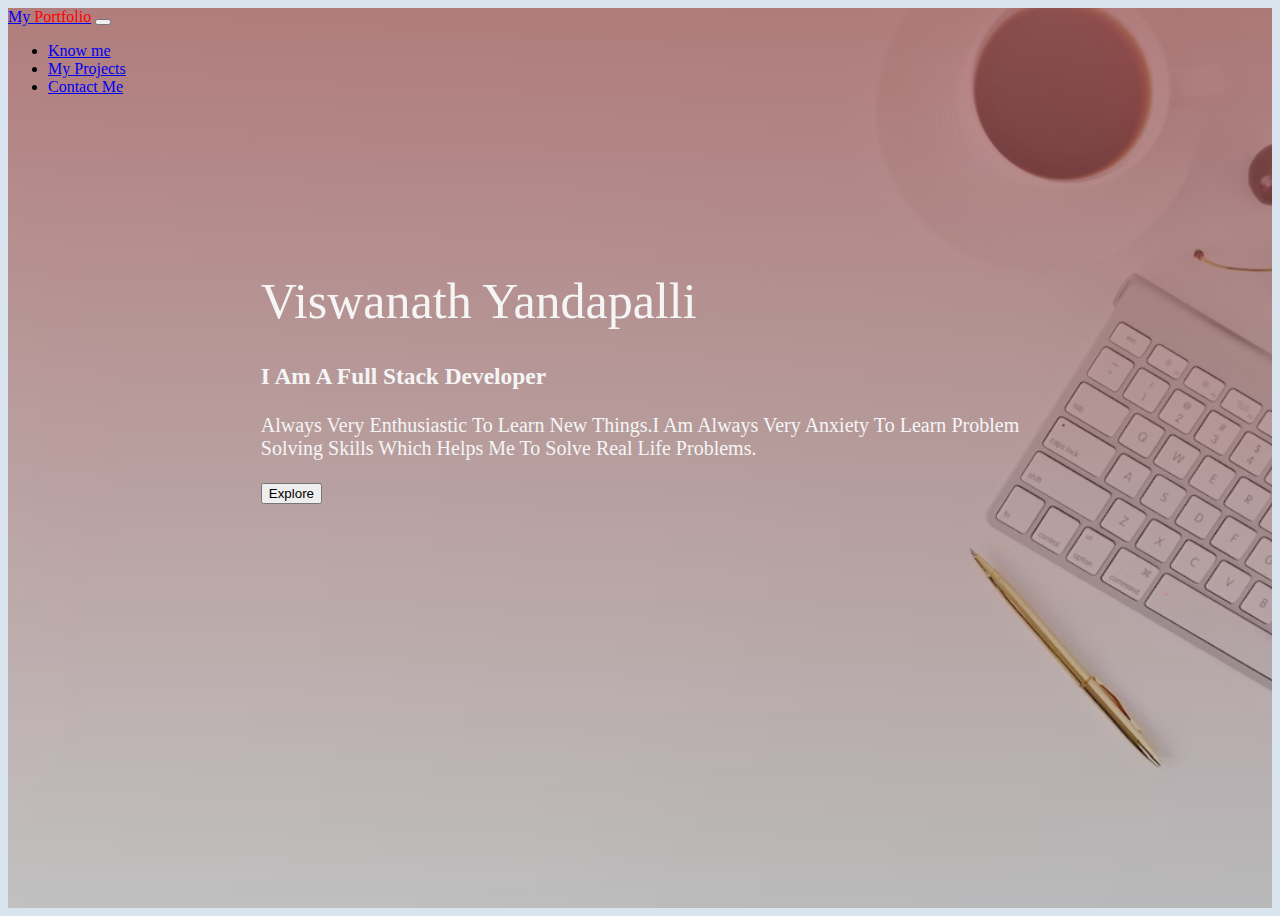
<file: index.html>
<!DOCTYPE html>
<html lang="en">
  <head>
    <!-- Required meta tags -->
    <meta charset="utf-8" />
    <meta name="viewport" content="width=device-width, initial-scale=1" />

    <!-- Bootstrap CSS -->
    <link
      href="https://cdn.jsdelivr.net/npm/bootstrap@5.0.2/dist/css/bootstrap.min.css"
      rel="stylesheet"
      integrity="sha384-EVSTQN3/azprG1Anm3QDgpJLIm9Nao0Yz1ztcQTwFspd3yD65VohhpuuCOmLASjC"
      crossorigin="anonymous"
    />
    <link href="./styles/style.css" rel="stylesheet" />

    <title>Viswanath Yandapalli</title>
  </head>
  <body>
    <!-- custom cursors  -->

    <section class="Home">
      <nav class="navbar navbar-expand-lg navbar-dark bg-dark">
        <div class="container-fluid">
          <a class="navbar-brand active" href="index.html"
            >My <span style="color: red">Portfolio</span></a
          >
          <button
            class="navbar-toggler"
            type="button"
            data-bs-toggle="collapse"
            data-bs-target="#navbarSupportedContent"
            aria-controls="navbarSupportedContent"
            aria-expanded="false"
            aria-label="Toggle navigation"
          >
            <span class="navbar-toggler-icon"></span>
          </button>
          <div class="collapse navbar-collapse" id="navbarSupportedContent">
            <ul class="navbar-nav me-auto mb-2 mb-lg-0">
              <li class="nav-item">
                <a class="nav-link" aria-current="page" href="about.html"
                  >Know me</a
                >
              </li>
              <li class="nav-item">
                <a class="nav-link" href="projects.html">My Projects</a>
              </li>
              <li class="nav-item">
                <a class="nav-link" href="contact.html">Contact Me</a>
              </li>
            </ul>
          </div>
        </div>
      </nav>
      <div class="intro">
        <h1 class="name">Viswanath Yandapalli</h1>
        <h3 style="font-size: 300">I Am A Full Stack Developer</h3>
        <p>
          Always Very Enthusiastic To Learn New Things.I Am Always Very Anxiety
          To Learn Problem Solving Skills Which Helps Me To Solve Real Life
          Problems.
        </p>
        <button type="button" class="btn btn-info btn-lg">Explore</button>
        <br />
      </div>
    </section>
    <!-- Option 1: Bootstrap Bundle with Popper -->
    <script
      src="https://cdn.jsdelivr.net/npm/bootstrap@5.0.2/dist/js/bootstrap.bundle.min.js"
      integrity="sha384-MrcW6ZMFYlzcLA8Nl+NtUVF0sA7MsXsP1UyJoMp4YLEuNSfAP+JcXn/tWtIaxVXM"
      crossorigin="anonymous"
    ></script>

    <!-- Option 2: Separate Popper and Bootstrap JS -->
    <!--
    <script src="https://cdn.jsdelivr.net/npm/@popperjs/core@2.9.2/dist/umd/popper.min.js" integrity="sha384-IQsoLXl5PILFhosVNubq5LC7Qb9DXgDA9i+tQ8Zj3iwWAwPtgFTxbJ8NT4GN1R8p" crossorigin="anonymous"></script>
    <script src="https://cdn.jsdelivr.net/npm/bootstrap@5.0.2/dist/js/bootstrap.min.js" integrity="sha384-cVKIPhGWiC2Al4u+LWgxfKTRIcfu0JTxR+EQDz/bgldoEyl4H0zUF0QKbrJ0EcQF" crossorigin="anonymous"></script>
    -->
  </body>
</html>
</file>
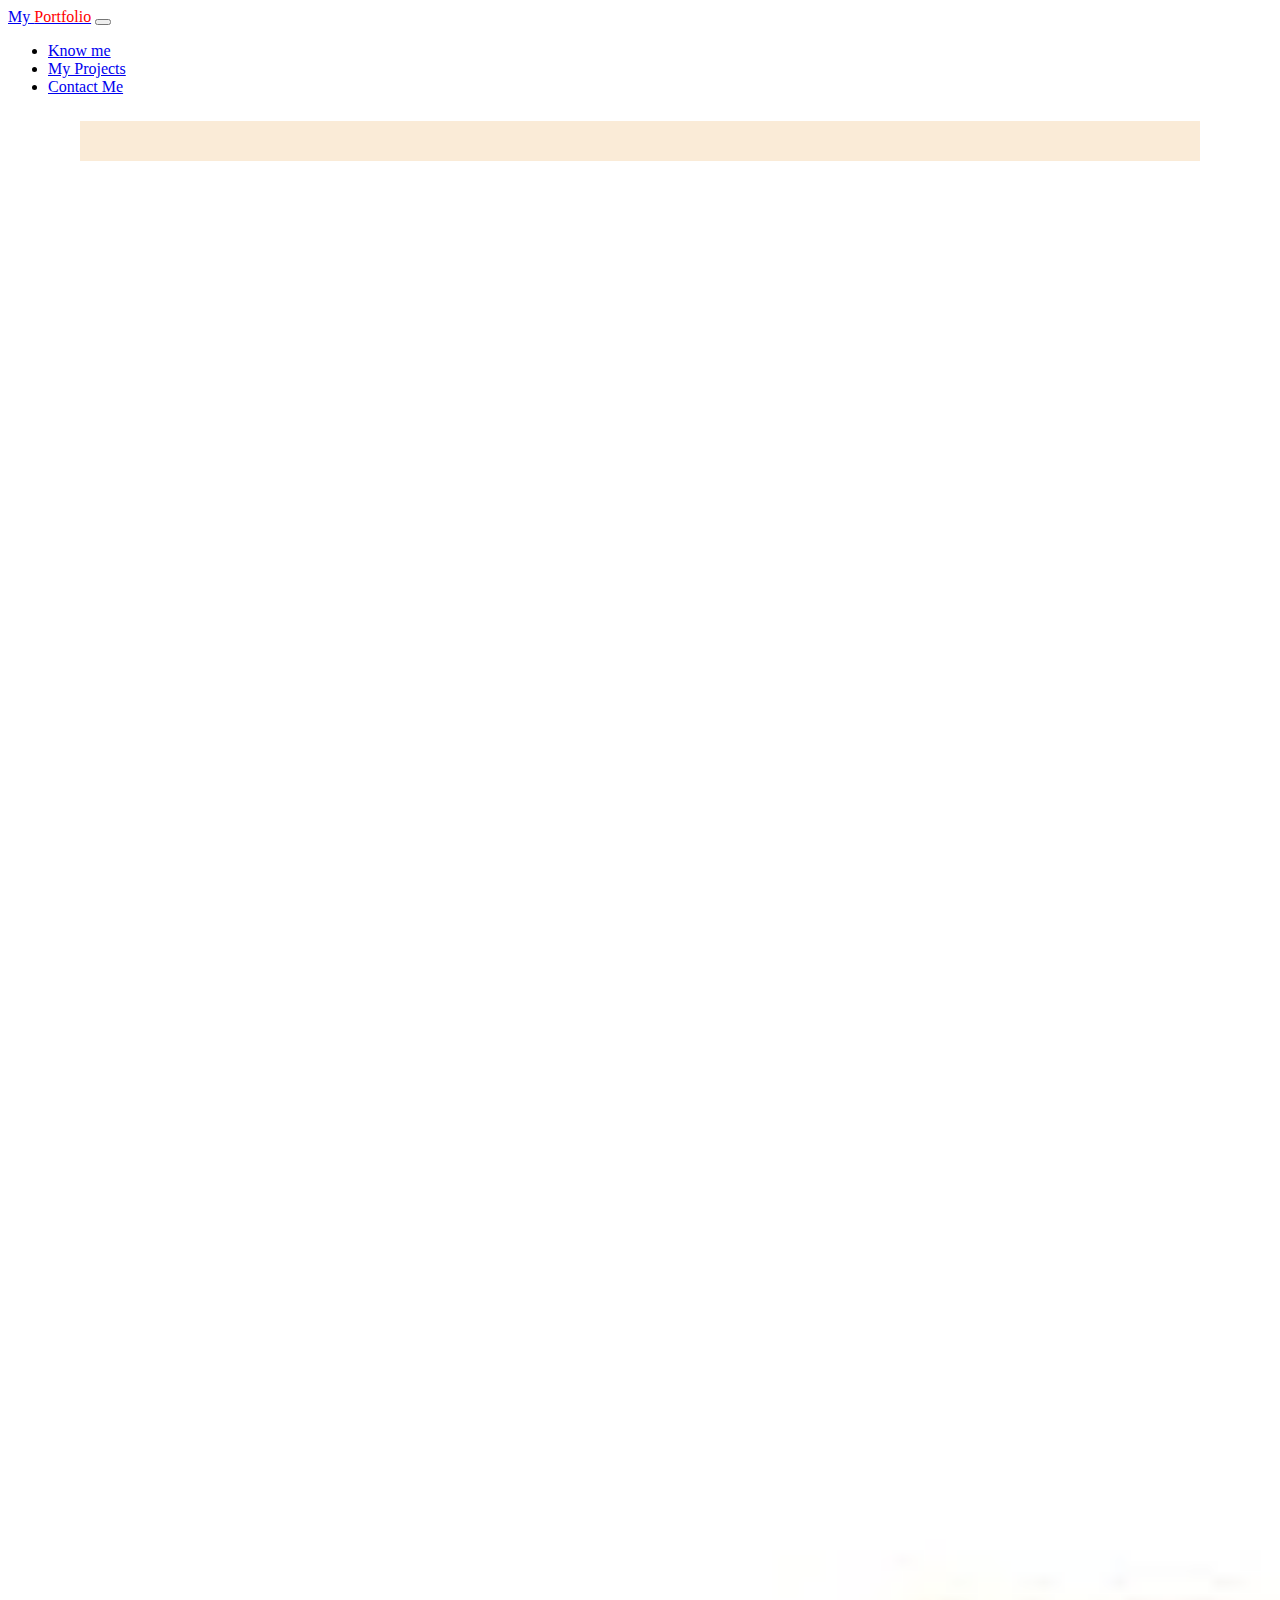
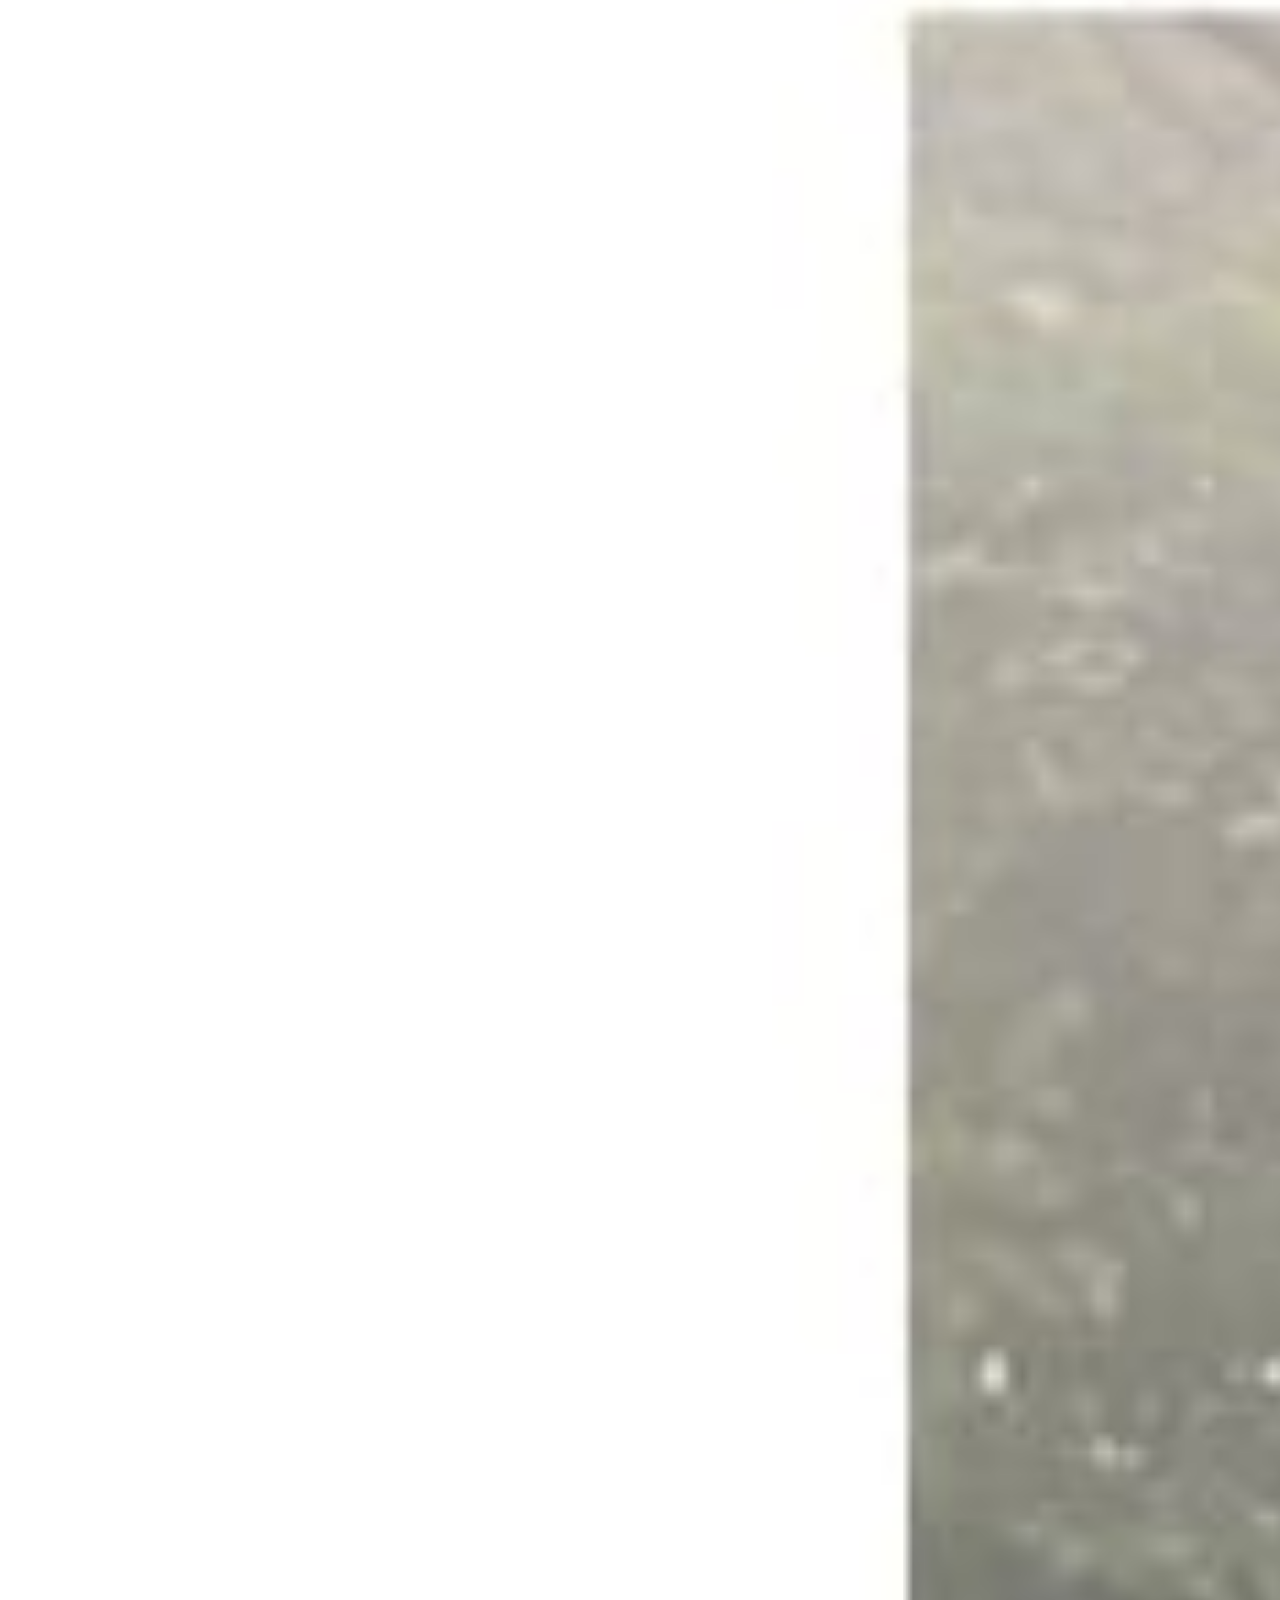
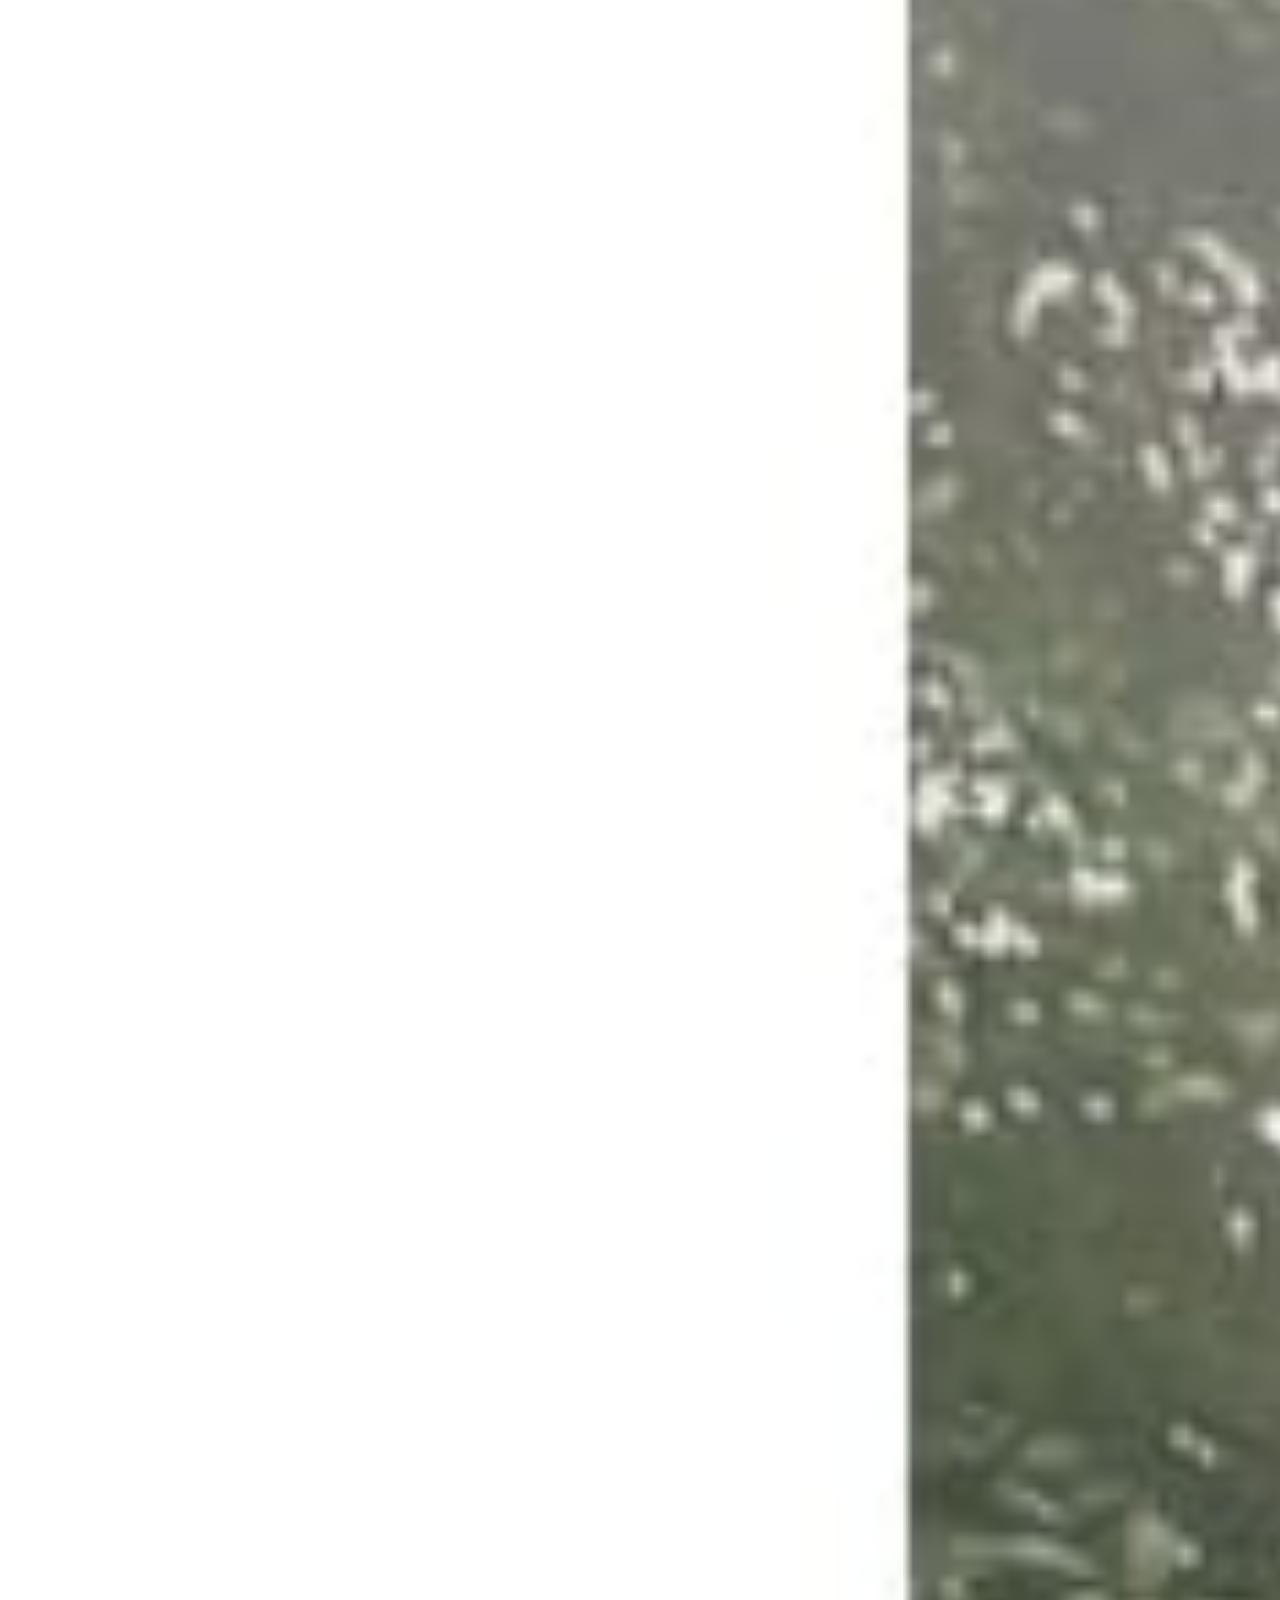
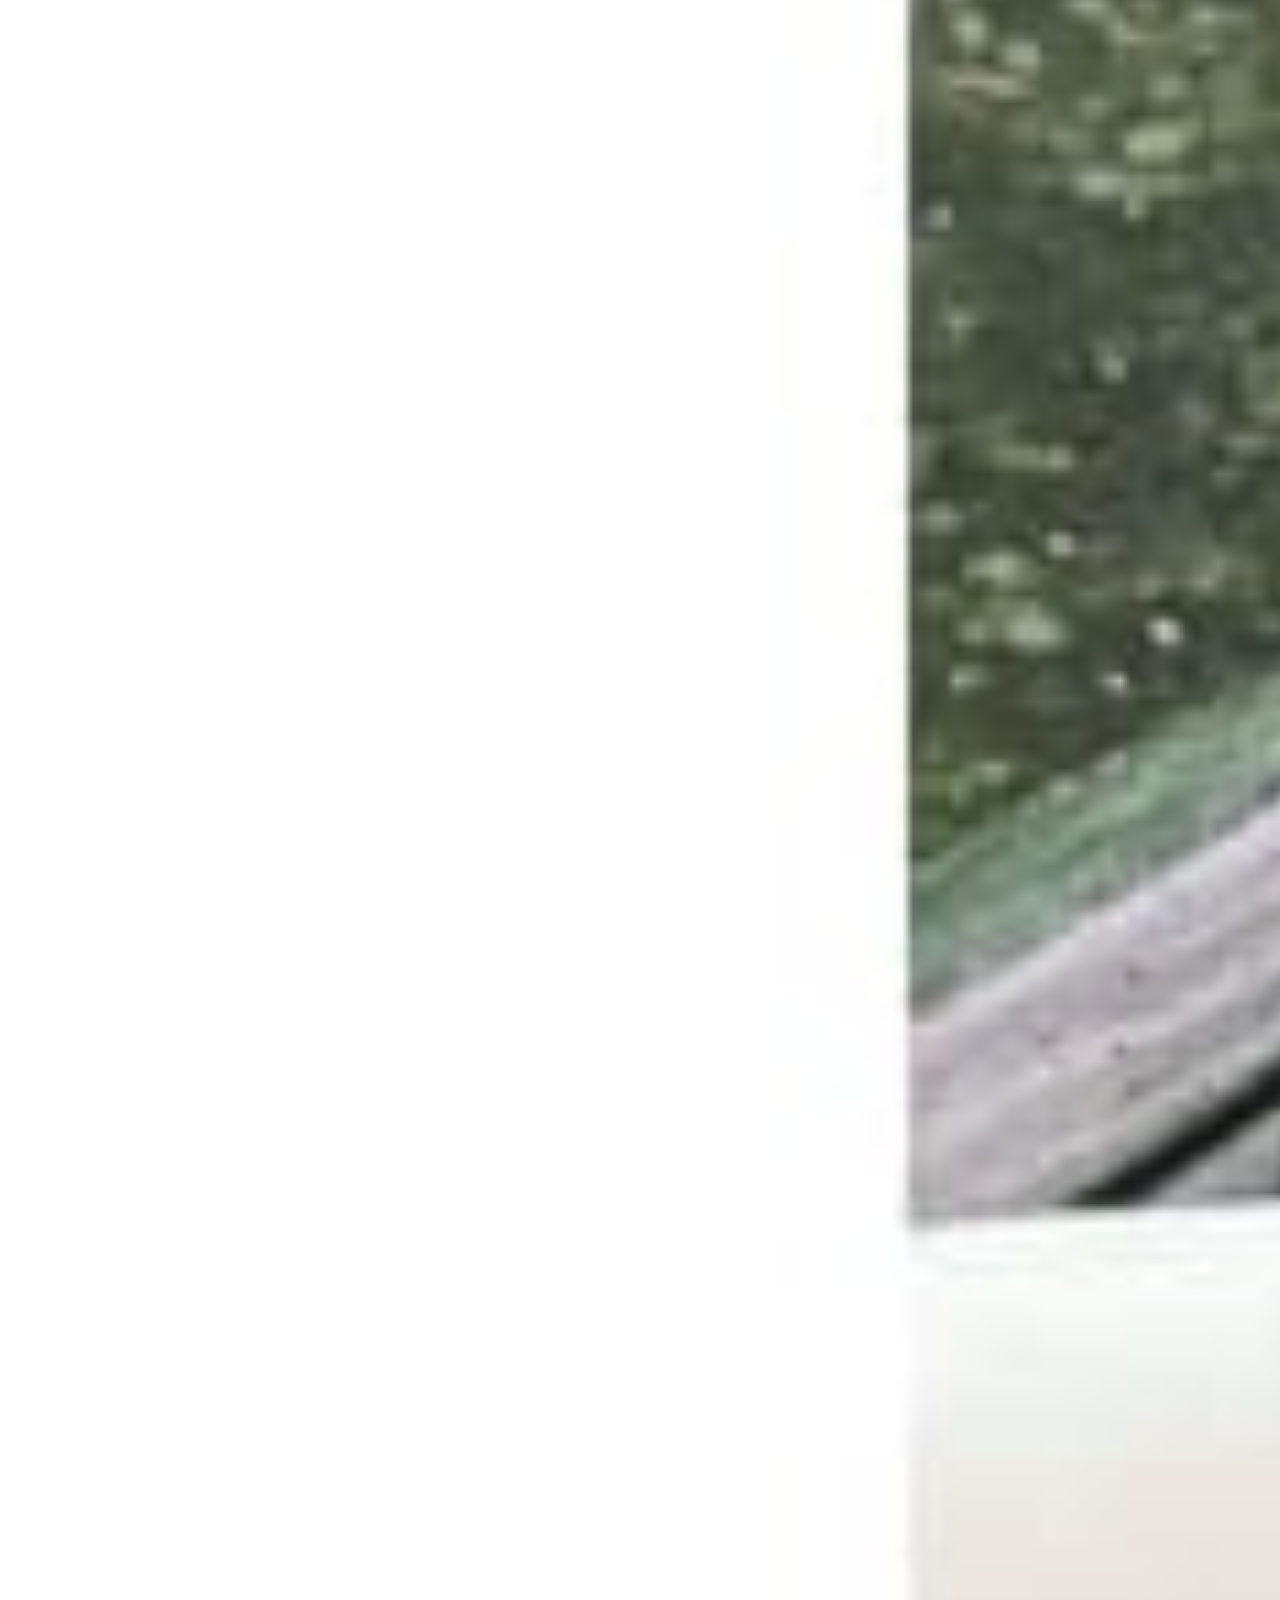
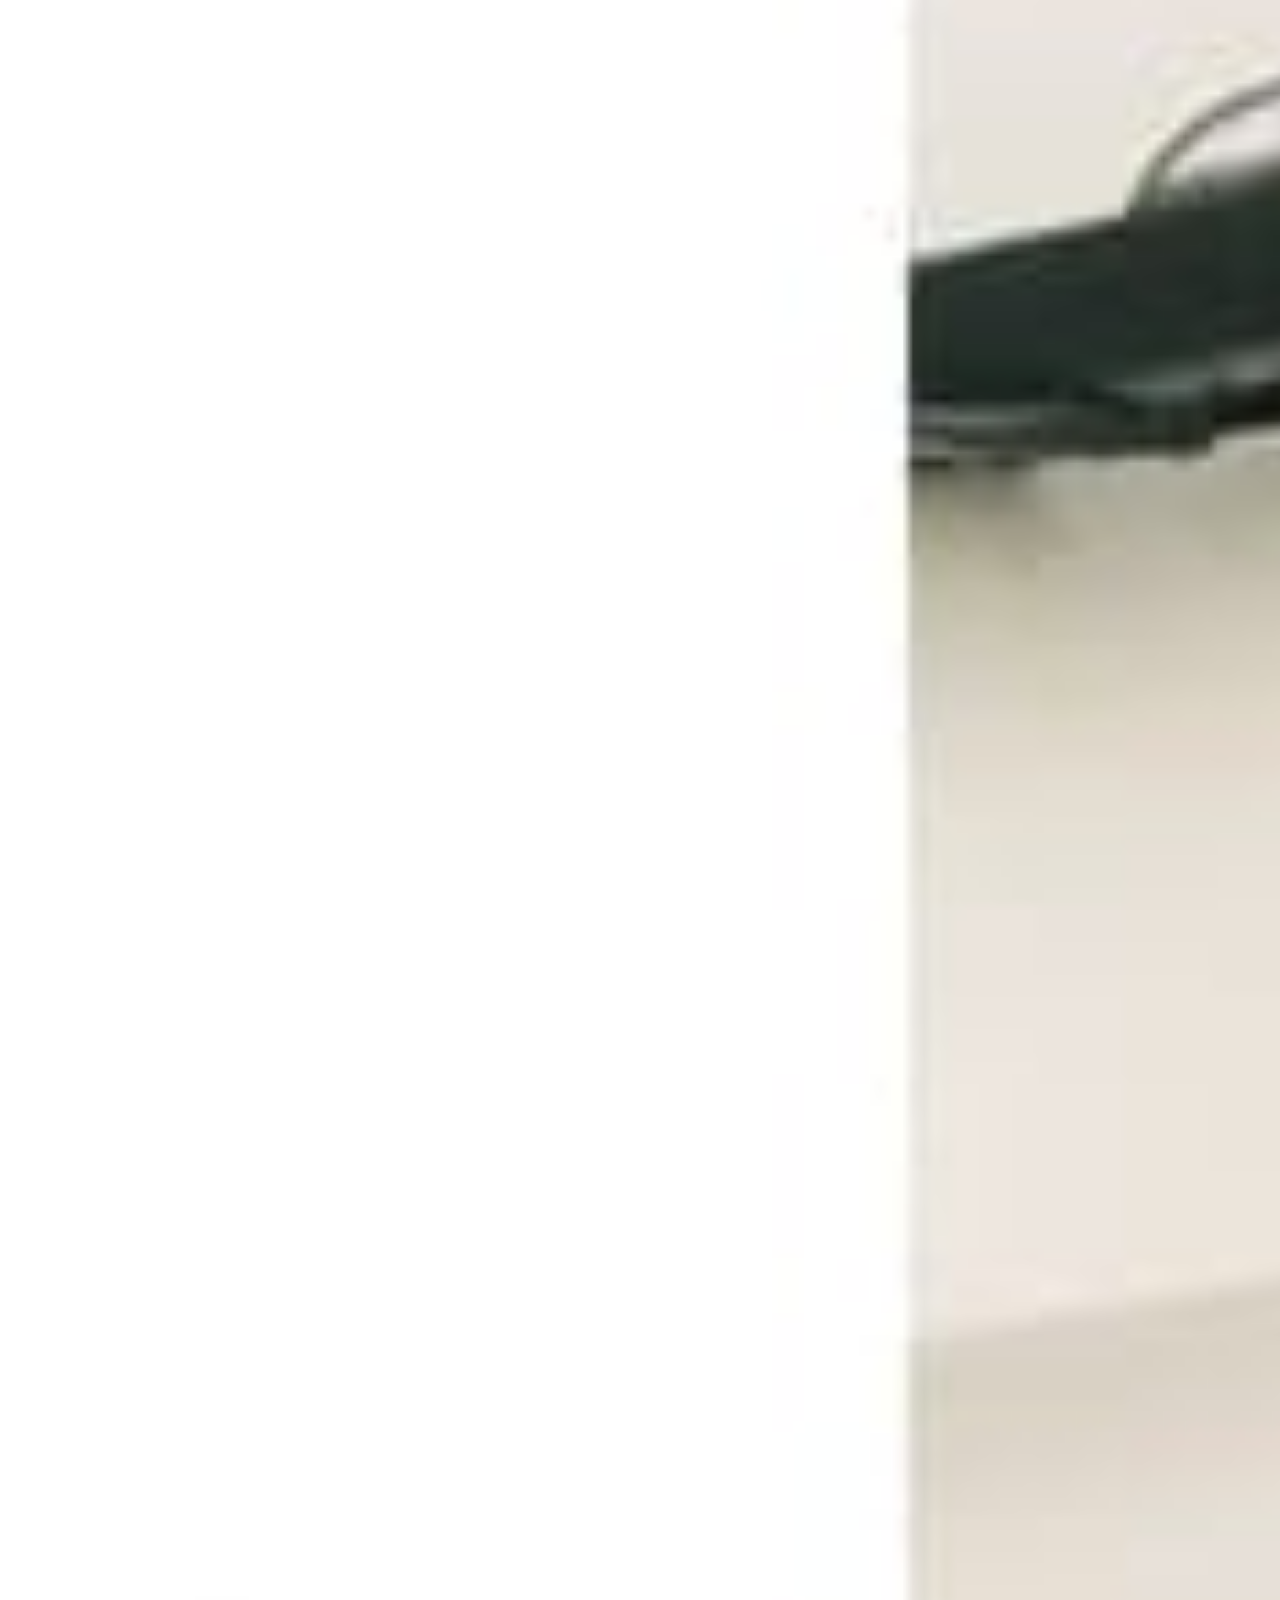
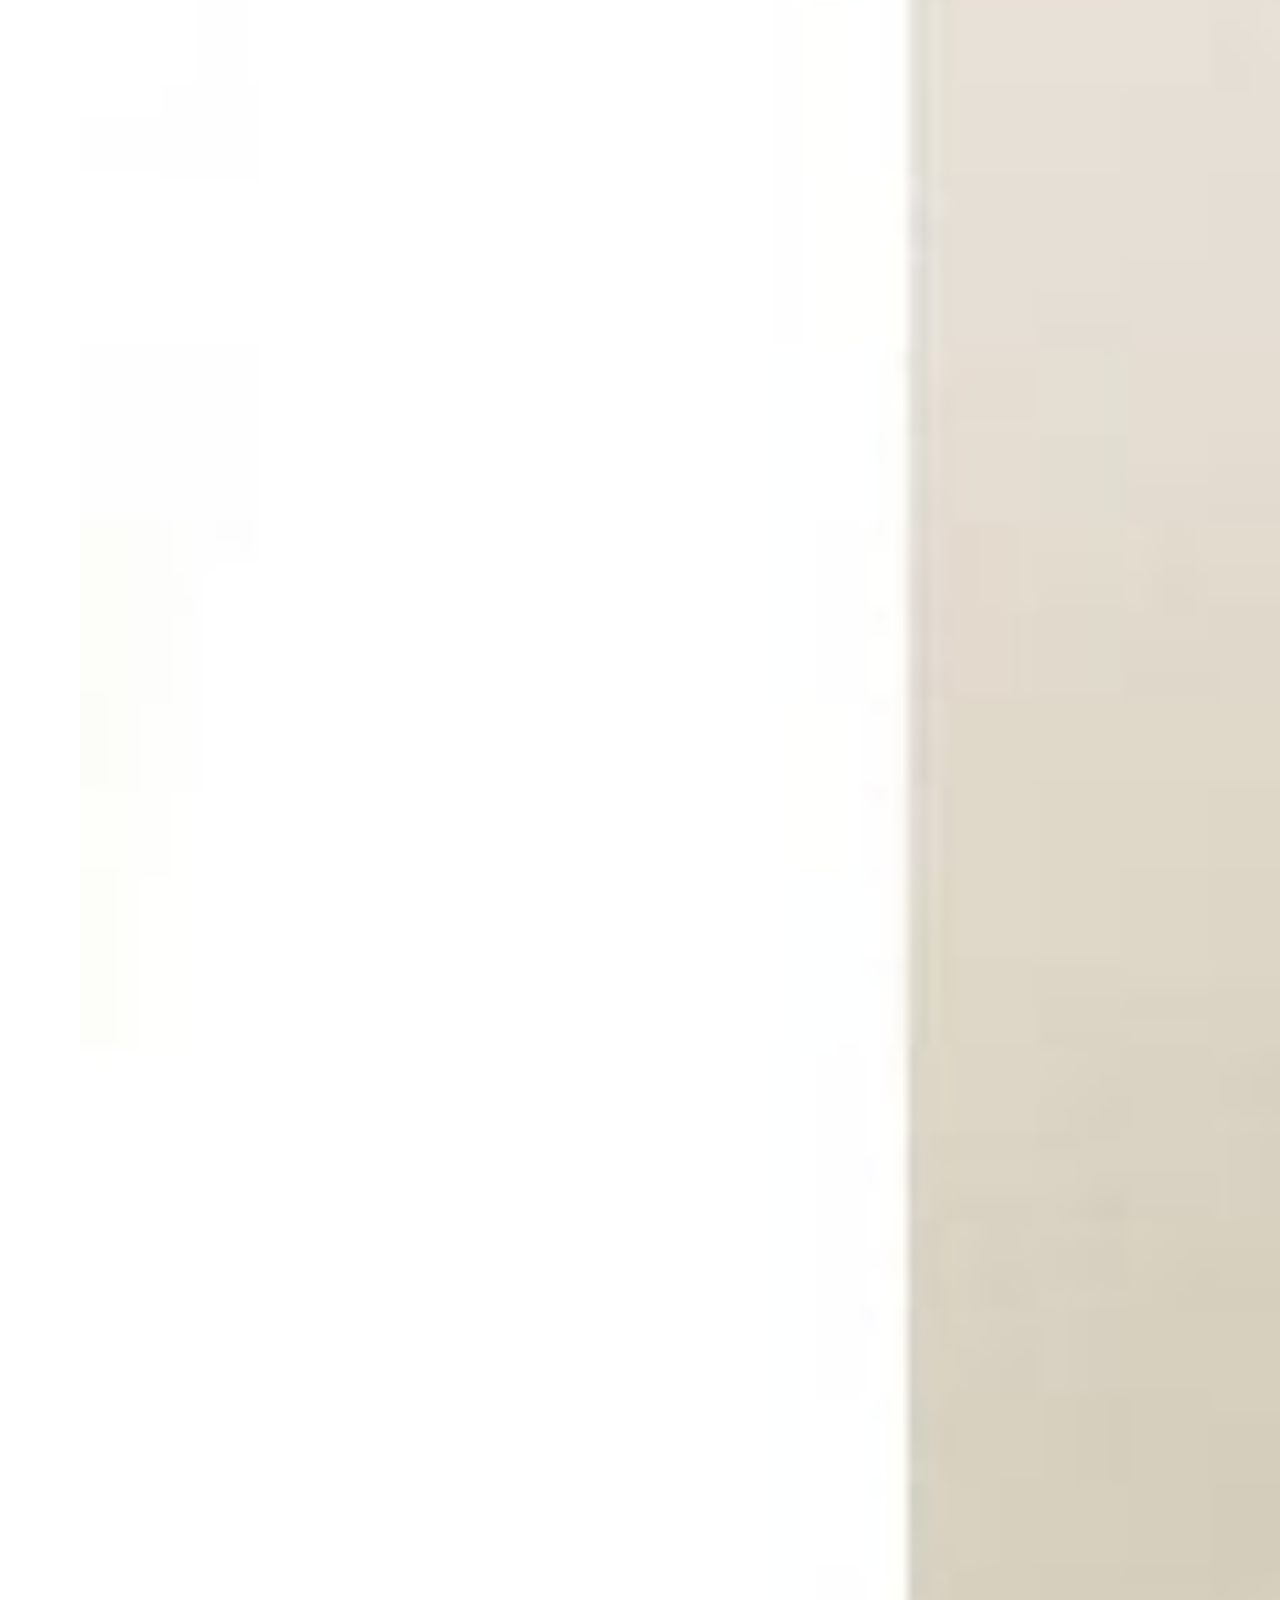
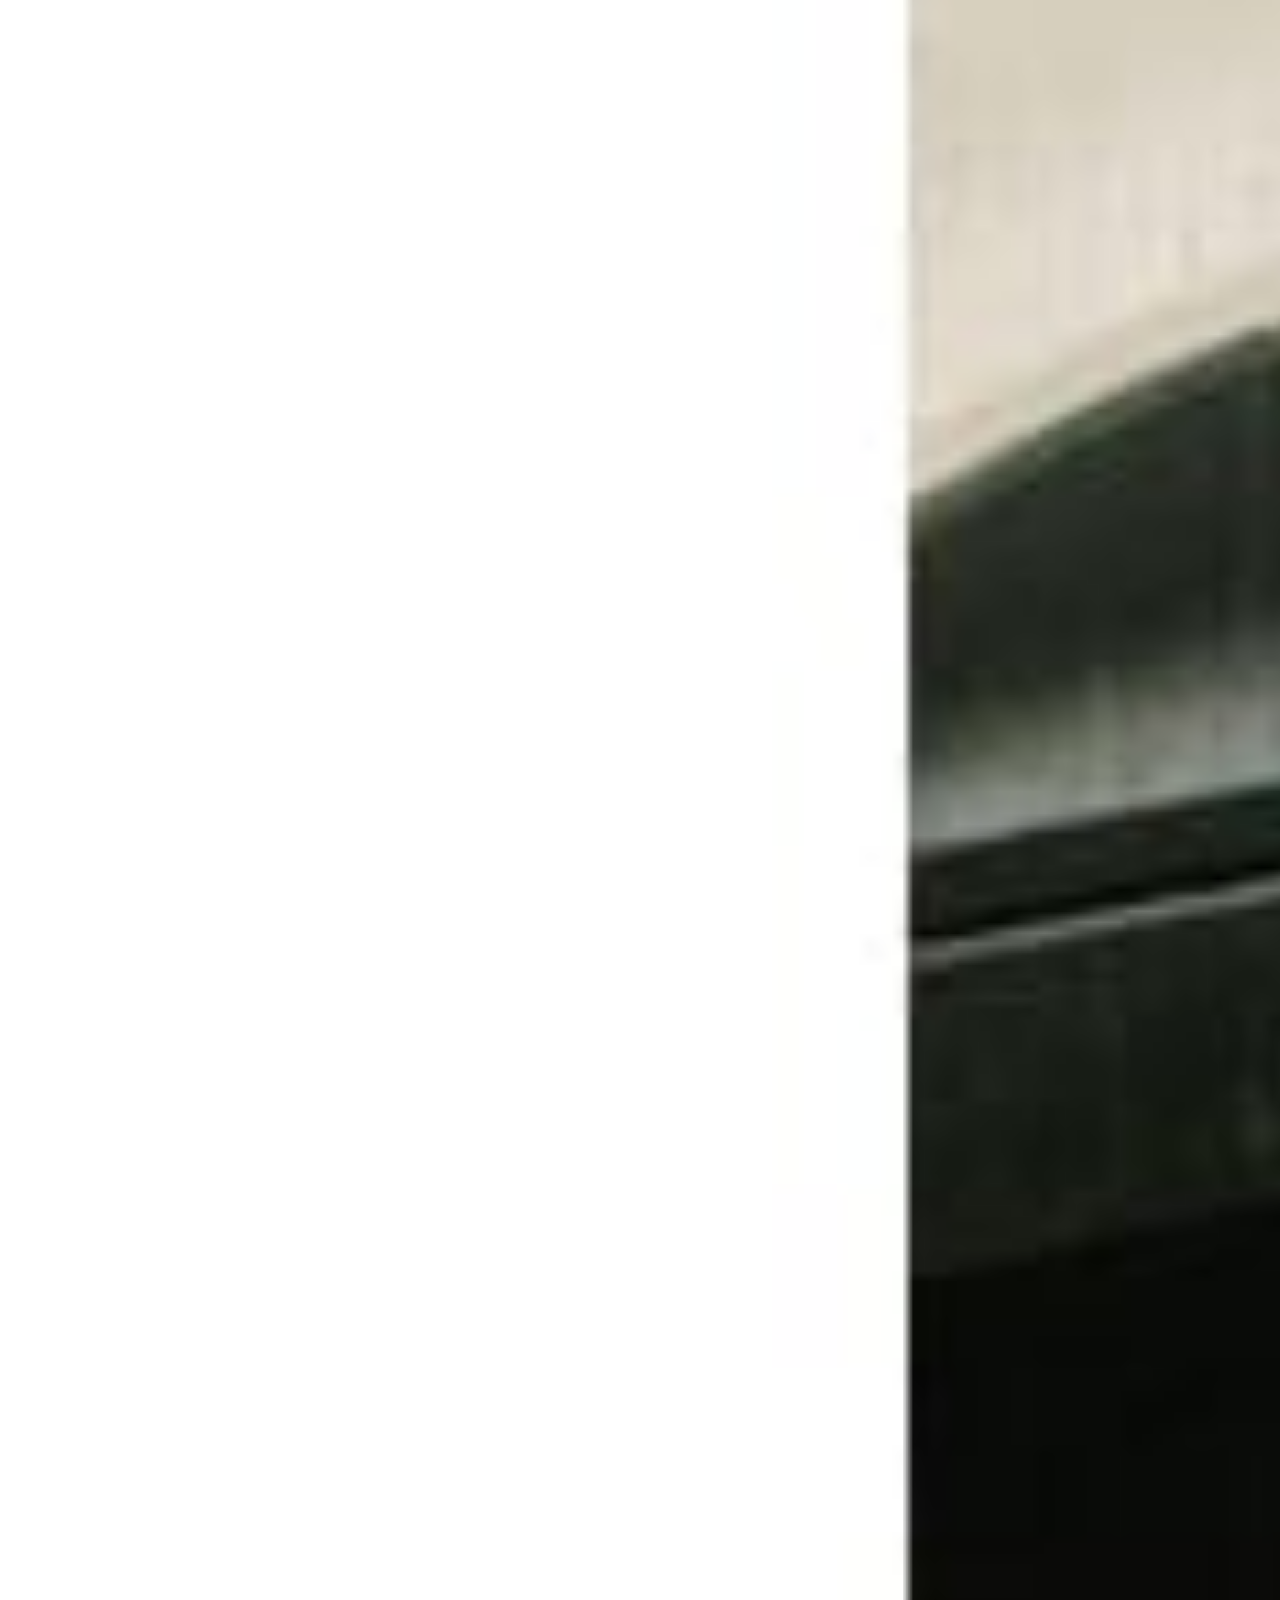
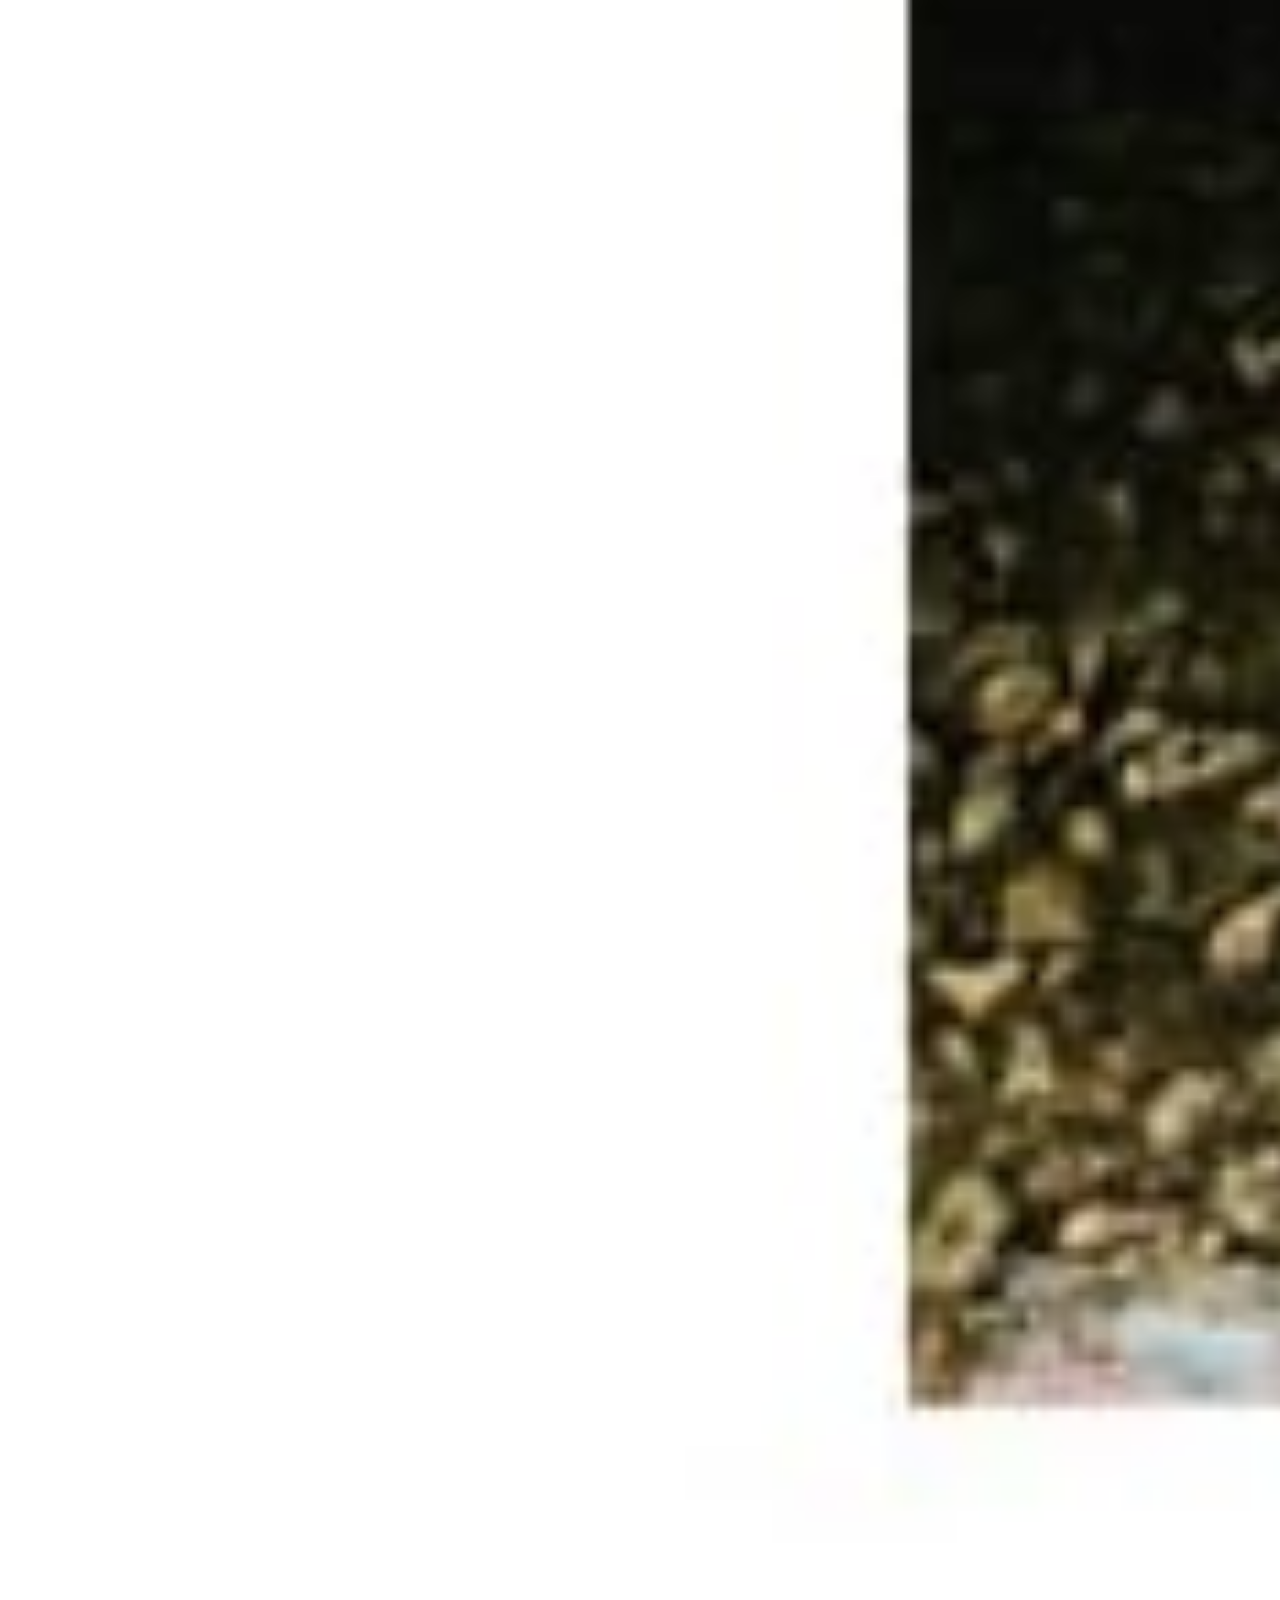
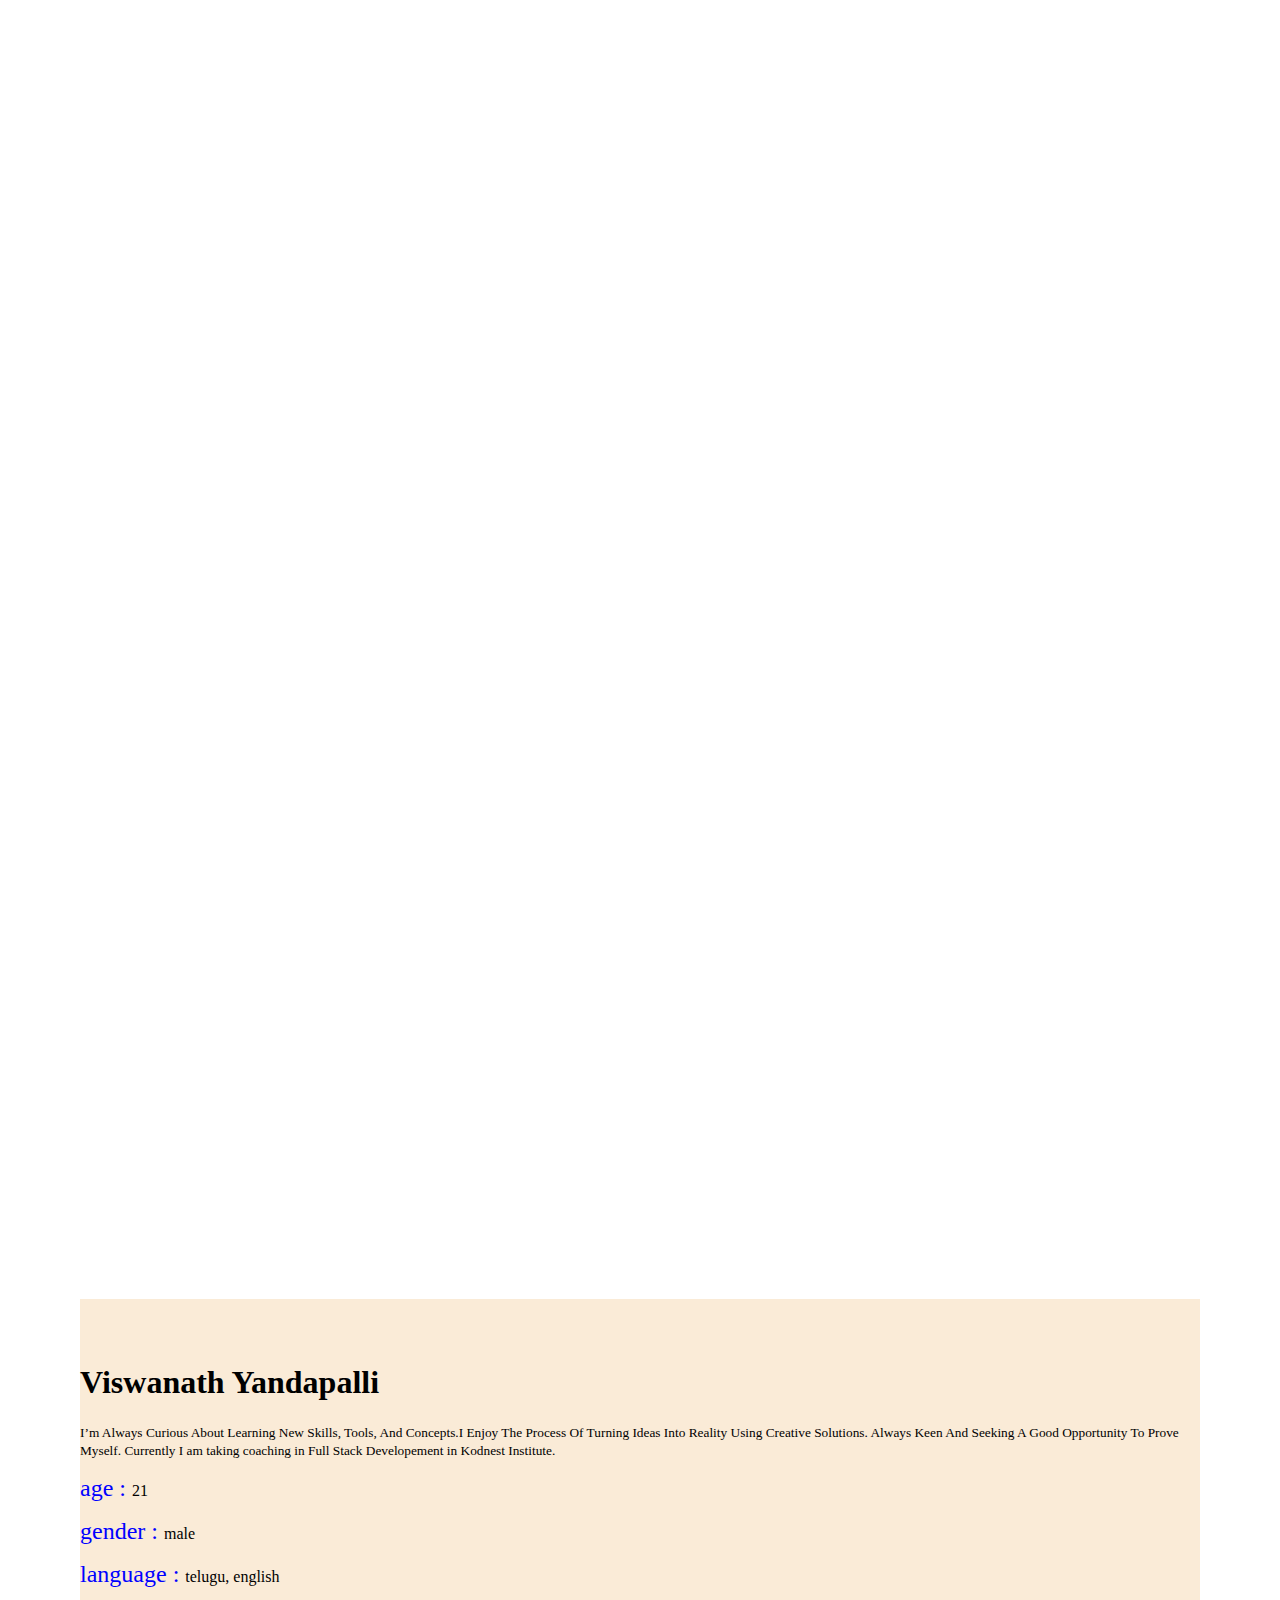
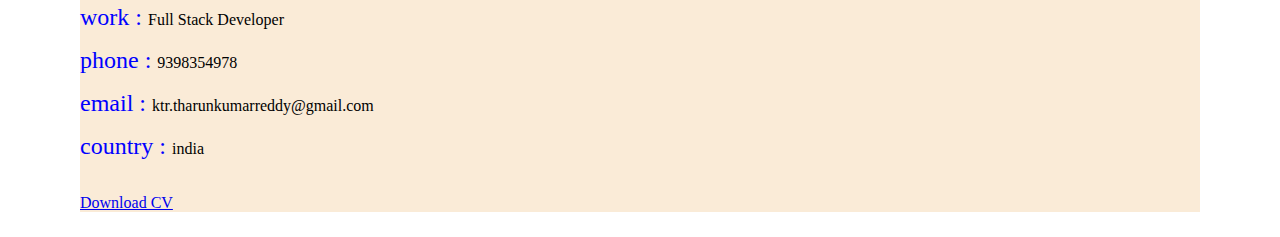
<file: about.html>
<!DOCTYPE html>
<html lang="en">
  <head>
    <!-- Required meta tags -->
    <meta charset="utf-8" />
    <meta name="viewport" content="width=device-width, initial-scale=1" />

    <!-- Bootstrap CSS -->
    <link
      href="https://cdn.jsdelivr.net/npm/bootstrap@5.0.2/dist/css/bootstrap.min.css"
      rel="stylesheet"
      integrity="sha384-EVSTQN3/azprG1Anm3QDgpJLIm9Nao0Yz1ztcQTwFspd3yD65VohhpuuCOmLASjC"
      crossorigin="anonymous"
    />

    <title>About Me</title>
  </head>
  <body>
    <nav class="navbar navbar-expand-lg navbar-dark bg-dark">
      <div class="container-fluid">
        <a class="navbar-brand" href="index.html"
          >My <span style="color: red">Portfolio</span></a
        >
        <button
          class="navbar-toggler"
          type="button"
          data-bs-toggle="collapse"
          data-bs-target="#navbarSupportedContent"
          aria-controls="navbarSupportedContent"
          aria-expanded="false"
          aria-label="Toggle navigation"
        >
          <span class="navbar-toggler-icon"></span>
        </button>
        <div class="collapse navbar-collapse" id="navbarSupportedContent">
          <ul class="navbar-nav me-auto mb-2 mb-lg-0">
            <li class="nav-item">
              <a class="nav-link active" aria-current="page" href="about.html"
                >Know me</a
              >
            </li>
            <li class="nav-item">
              <a class="nav-link" href="projects.html">My Projects</a>
            </li>
            <li class="nav-item">
              <a class="nav-link" href="contact.html">Contact Me</a>
            </li>
          </ul>
        </div>
      </div>
    </nav>

    <!-- Optional JavaScript; choose one of the two! -->

    <!-- Option 1: Bootstrap Bundle with Popper -->
    <script
      src="https://cdn.jsdelivr.net/npm/bootstrap@5.0.2/dist/js/bootstrap.bundle.min.js"
      integrity="sha384-MrcW6ZMFYlzcLA8Nl+NtUVF0sA7MsXsP1UyJoMp4YLEuNSfAP+JcXn/tWtIaxVXM"
      crossorigin="anonymous"
    ></script>

    <!-- Option 2: Separate Popper and Bootstrap JS -->
    <!--
    <script src="https://cdn.jsdelivr.net/npm/@popperjs/core@2.9.2/dist/umd/popper.min.js" integrity="sha384-IQsoLXl5PILFhosVNubq5LC7Qb9DXgDA9i+tQ8Zj3iwWAwPtgFTxbJ8NT4GN1R8p" crossorigin="anonymous"></script>
    <script src="https://cdn.jsdelivr.net/npm/bootstrap@5.0.2/dist/js/bootstrap.min.js" integrity="sha384-cVKIPhGWiC2Al4u+LWgxfKTRIcfu0JTxR+EQDz/bgldoEyl4H0zUF0QKbrJ0EcQF" crossorigin="anonymous"></script>
    -->

    <div
      class="card mb-3"
      style="width: 70rem; margin: 2% auto; background-color: antiquewhite"
    >
      <div class="row g-0">
        <div class="col-md-4">
          <img
            src="./images/Myphoto.jpeg"
            class="img-fluid rounded-start"
            style="width: 700%; margin: 40px auto"
          />
        </div>
        <div class="col-md-8">
          <div class="card-body">
            <h1 class="card-title">Viswanath Yandapalli</h1>
            <p class="card-text"></p>
            <p class="card-text">
              <small class="text-muted"
                >I’m Always Curious About Learning New Skills, Tools, And
                Concepts.I Enjoy The Process Of Turning Ideas Into Reality Using
                Creative Solutions. Always Keen And Seeking A Good Opportunity
                To Prove Myself. Currently I am taking coaching in Full Stack
                Developement in Kodnest Institute.</small
              >
              <br />
            </p>
            <div class="box-container">
              <div class="box">
                <p>
                  <span style="color: blue; font-size: 150%"> age : </span> 21
                </p>
                <p>
                  <span style="color: blue; font-size: 150%"> gender : </span>
                  male
                </p>
                <p>
                  <span style="color: blue; font-size: 150%"> language : </span>
                  telugu, english
                </p>
                <p>
                  <span style="color: blue; font-size: 150%"> work : </span>
                  Full Stack Developer
                </p>
              </div>
              <div class="box">
                <p>
                  <span style="color: blue; font-size: 150%"> phone : </span>
                  9398354978
                </p>
                <p class="heel">
                  <span style="color: blue; font-size: 150%"> email : </span>
                  ktr.tharunkumarreddy@gmail.com
                </p>
                <p>
                  <span style="color: blue; font-size: 150%"> country : </span>
                  india
                </p>
                <br />
                <a href="./ViswanathResume.pdf" class="btn btn-primary"
                  >Download CV</a
                >
              </div>
            </div>
          </div>
        </div>
      </div>
    </div>
  </body>
</html>
</file>
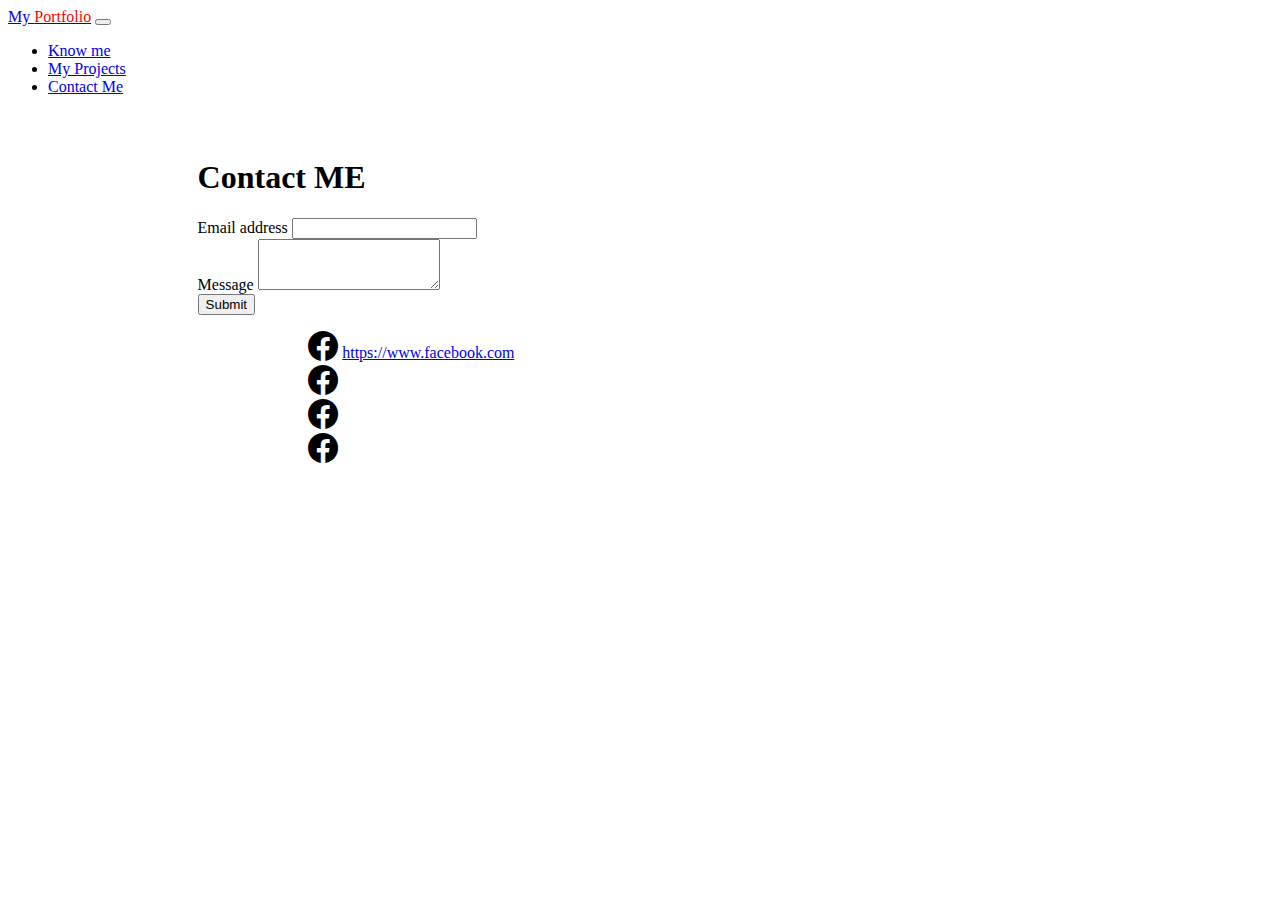
<file: contact.html>
<!DOCTYPE html>
<html lang="en">
  <head>
    <!-- Required meta tags -->
    <meta charset="utf-8" />
    <meta name="viewport" content="width=device-width, initial-scale=1" />

    <!-- Bootstrap CSS -->
    <link
      href="https://cdn.jsdelivr.net/npm/bootstrap@5.0.2/dist/css/bootstrap.min.css"
      rel="stylesheet"
      integrity="sha384-EVSTQN3/azprG1Anm3QDgpJLIm9Nao0Yz1ztcQTwFspd3yD65VohhpuuCOmLASjC"
      crossorigin="anonymous"
    />
    <link rel="stylesheet" href="https://cdn.jsdelivr.net/npm/bootstrap-icons@1.11.2/font/bootstrap-icons.min.css">

    <title>Contact Me</title>
  </head>
  <body>
    <nav class="navbar navbar-expand-lg navbar-dark bg-dark">
      <div class="container-fluid">
        <a class="navbar-brand" href="index.html"
          >My <span style="color: red">Portfolio</span></a
        >
        <button
          class="navbar-toggler"
          type="button"
          data-bs-toggle="collapse"
          data-bs-target="#navbarSupportedContent"
          aria-controls="navbarSupportedContent"
          aria-expanded="false"
          aria-label="Toggle navigation"
        >
          <span class="navbar-toggler-icon"></span>
        </button>
        <div class="collapse navbar-collapse" id="navbarSupportedContent">
          <ul class="navbar-nav me-auto mb-2 mb-lg-0">
            <li class="nav-item">
              <a class="nav-link" aria-current="page" href="about.html"
                >Know me</a
              >
            </li>
            <li class="nav-item">
              <a class="nav-link" href="projects.html">My Projects</a>
            </li>
            <li class="nav-item">
              <a class="nav-link active" href="contact.html">Contact Me</a>
            </li>
          </ul>
        </div>
      </div>
    </nav>
    <!-- Optional JavaScript; choose one of the two! -->

    <!-- Option 1: Bootstrap Bundle with Popper -->
    <script
      src="https://cdn.jsdelivr.net/npm/bootstrap@5.0.2/dist/js/bootstrap.bundle.min.js"
      integrity="sha384-MrcW6ZMFYlzcLA8Nl+NtUVF0sA7MsXsP1UyJoMp4YLEuNSfAP+JcXn/tWtIaxVXM"
      crossorigin="anonymous"
    ></script>

    <!-- Option 2: Separate Popper and Bootstrap JS -->
    <!--
    <script src="https://cdn.jsdelivr.net/npm/@popperjs/core@2.9.2/dist/umd/popper.min.js" integrity="sha384-IQsoLXl5PILFhosVNubq5LC7Qb9DXgDA9i+tQ8Zj3iwWAwPtgFTxbJ8NT4GN1R8p" crossorigin="anonymous"></script>
    <script src="https://cdn.jsdelivr.net/npm/bootstrap@5.0.2/dist/js/bootstrap.min.js" integrity="sha384-cVKIPhGWiC2Al4u+LWgxfKTRIcfu0JTxR+EQDz/bgldoEyl4H0zUF0QKbrJ0EcQF" crossorigin="anonymous"></script>
    -->
    <section>
      <div style="width: 70%; margin: 5% auto">
        <form>
          <div class="card">
            <div class="card-body">
              <h1 class="card-title">Contact ME</h1>
              <p class="card-text">
                <div class="mb-3">
                  <label for="exampleInputEmail1" class="form-label"
                    >Email address</label>
                  <input
                    type="email"
                    class="form-control"
                    id="exampleInputEmail1"
                    aria-describedby="emailHelp"
                  />
                </div>
                <div class="mb-3">
                  <label for="exampleInputPassword1" class="form-label"
                    >Message</label>
                  <textarea class="form-control" id="exampleInputPassword1" rows="3"></textarea>
                </div>
      
                <button type="submit" class="btn btn-primary">Submit</button>

              </p>
             
            </div>
            <div style="width: 75%; margin :0 auto;">
              <div class="row">
                <div class="col-6">
                <i class="bi bi-facebook" style="font-size: 30px;"></i>
                <a href="#">https://www.facebook.com</a>
              </div>
              
                <div class="col-6">
                <i class="bi bi-facebook" style="font-size: 30px;"></i>
                <a href="#"></a>
              </div>
              
                <div class="col-6">
                <i class="bi bi-facebook" style="font-size: 30px;"></i>
                <a href="#"></a>
              </div>
              
                <div class="col-6">
                <i class="bi bi-facebook" style="font-size: 30px;"></i>
                <a href="#"></a>
              </div>
              
            </div>
          </div>
          
        </form>
      </div>
    </section>
  </body>
</html>
</file>
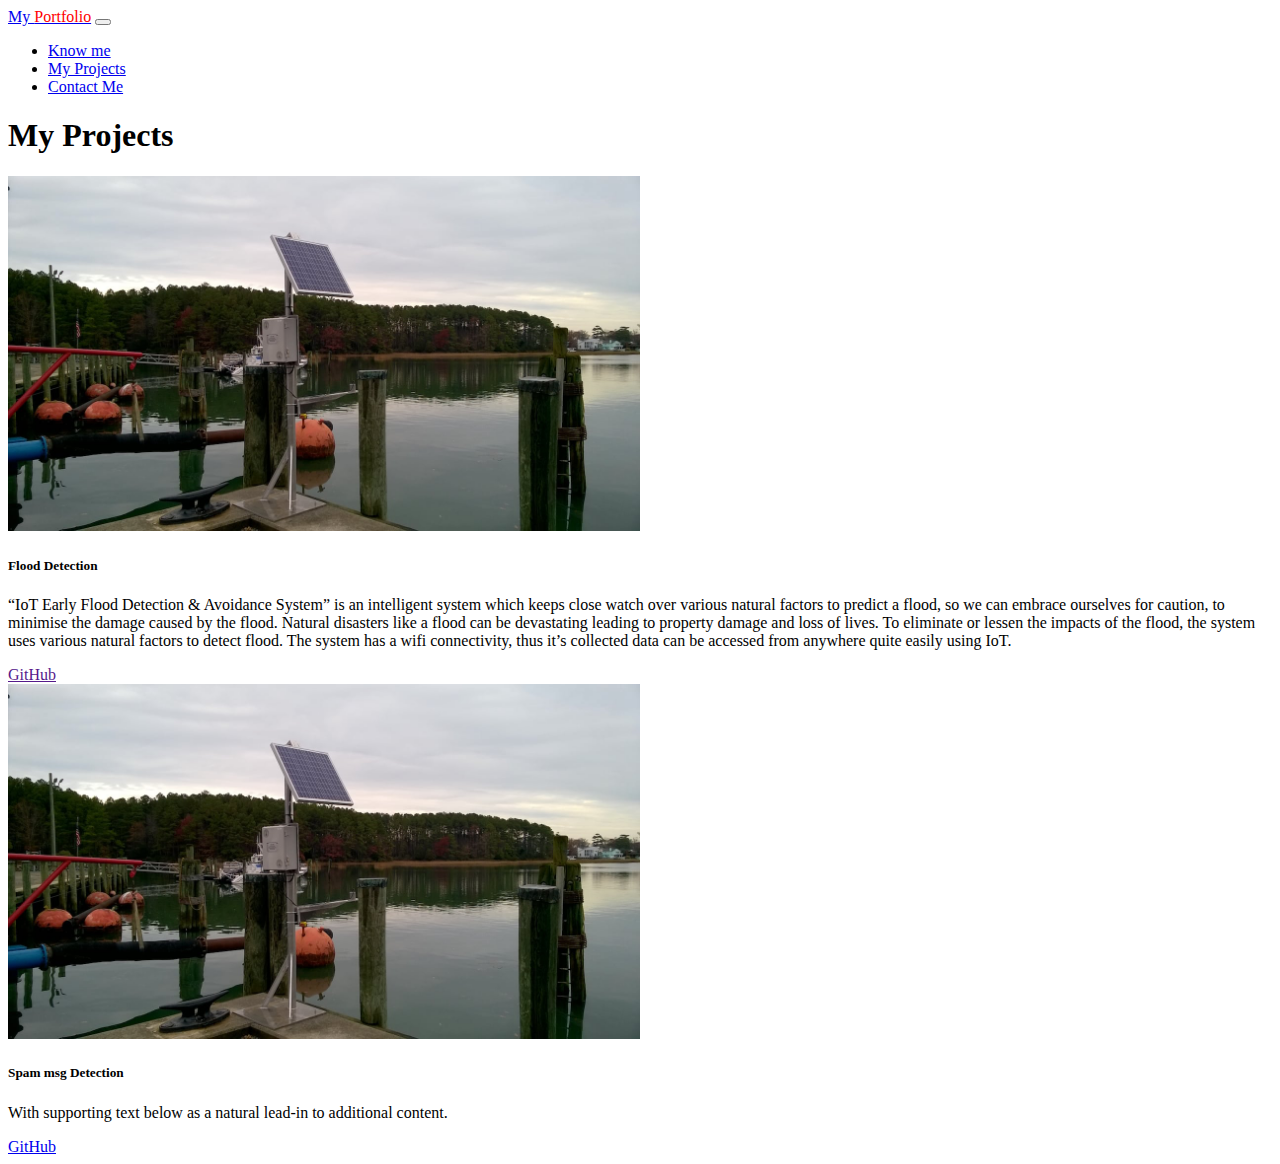
<file: projects.html>
<!DOCTYPE html>
<html lang="en">
  <head>
    <!-- Required meta tags -->
    <meta charset="utf-8" />
    <meta name="viewport" content="width=device-width, initial-scale=1" />

    <!-- Bootstrap CSS -->
    <link
      href="https://cdn.jsdelivr.net/npm/bootstrap@5.0.2/dist/css/bootstrap.min.css"
      rel="stylesheet"
      integrity="sha384-EVSTQN3/azprG1Anm3QDgpJLIm9Nao0Yz1ztcQTwFspd3yD65VohhpuuCOmLASjC"
      crossorigin="anonymous"
    />

    <title>My Projects</title>
  </head>
  <body>
    <nav class="navbar navbar-expand-lg navbar-dark bg-dark">
      <div class="container-fluid">
        <a class="navbar-brand" href="index.html"
          >My <span style="color: red">Portfolio</span></a
        >
        <button
          class="navbar-toggler"
          type="button"
          data-bs-toggle="collapse"
          data-bs-target="#navbarSupportedContent"
          aria-controls="navbarSupportedContent"
          aria-expanded="false"
          aria-label="Toggle navigation"
        >
          <span class="navbar-toggler-icon"></span>
        </button>
        <div class="collapse navbar-collapse" id="navbarSupportedContent">
          <ul class="navbar-nav me-auto mb-2 mb-lg-0">
            <li class="nav-item">
              <a class="nav-link" aria-current="page" href="about.html"
                >Know me</a
              >
            </li>
            <li class="nav-item">
              <a class="nav-link active" href="projects.html">My Projects</a>
            </li>
            <li class="nav-item">
              <a class="nav-link" href="contact.html">Contact Me</a>
            </li>
          </ul>
        </div>
      </div>
    </nav>
    <!-- Optional JavaScript; choose one of the two! -->

    <!-- Option 1: Bootstrap Bundle with Popper -->
    <script
      src="https://cdn.jsdelivr.net/npm/bootstrap@5.0.2/dist/js/bootstrap.bundle.min.js"
      integrity="sha384-MrcW6ZMFYlzcLA8Nl+NtUVF0sA7MsXsP1UyJoMp4YLEuNSfAP+JcXn/tWtIaxVXM"
      crossorigin="anonymous"
    ></script>
    <div class="container p-5">
      <h1 class="alert alert-info text-center">My Projects</h1>
      <div class="row">
        <div class="col-sm-6">
          <div class="card">
            <div class="card-body">
              <img src="./images/flood.jpg" style="width: 50%" />
              <h5 class="card-title">Flood Detection</h5>
              <p class="card-text">
                “IoT Early Flood Detection & Avoidance System” is an intelligent
                system which keeps close watch over various natural factors to
                predict a flood, so we can embrace ourselves for caution, to
                minimise the damage caused by the flood. Natural disasters like
                a flood can be devastating leading to property damage and loss
                of lives. To eliminate or lessen the impacts of the flood, the
                system uses various natural factors to detect flood. The system
                has a wifi connectivity, thus it’s collected data can be
                accessed from anywhere quite easily using IoT.
              </p>
              <a href="" class="btn btn-primary">GitHub </a>
            </div>
          </div>
        </div>
        <div class="col-sm-6">
          <div class="card">
            <div class="card-body">
              <img src="./images/flood.jpg" style="width: 50%" />
              <h5 class="card-title">Spam msg Detection</h5>
              <p class="card-text">
                With supporting text below as a natural lead-in to additional
                content.
              </p>
              <a href="#" class="btn btn-primary">GitHub</a>
            </div>
          </div>
        </div>
      </div>
    </div>
  </body>
</html>
</file>
<file: styles/style.css>
body {
  background-color: #dae4ee;
}

.Home {
  height: 100vh;
  background: linear-gradient(rgba(161, 95, 95, 0.8), rgba(0, 0, 0, 0.2)),
    url("../images/photo.avif");
  background-size: cover;
}
.intro {
  color: whitesmoke;
  padding: 10% 20%;
  text-align: justify;
  font-size: 20px;
  font-weight: 200;
}
.name {
  font-size: 50px;
  font-weight: 500;
}
.about .card mb-3 {
  background: linear-gradient(rgba(161, 95, 95, 0.8), rgba(0, 0, 0, 0.2)),
    url("../images/photo.avif");
  background-size: cover;
}
</file>
